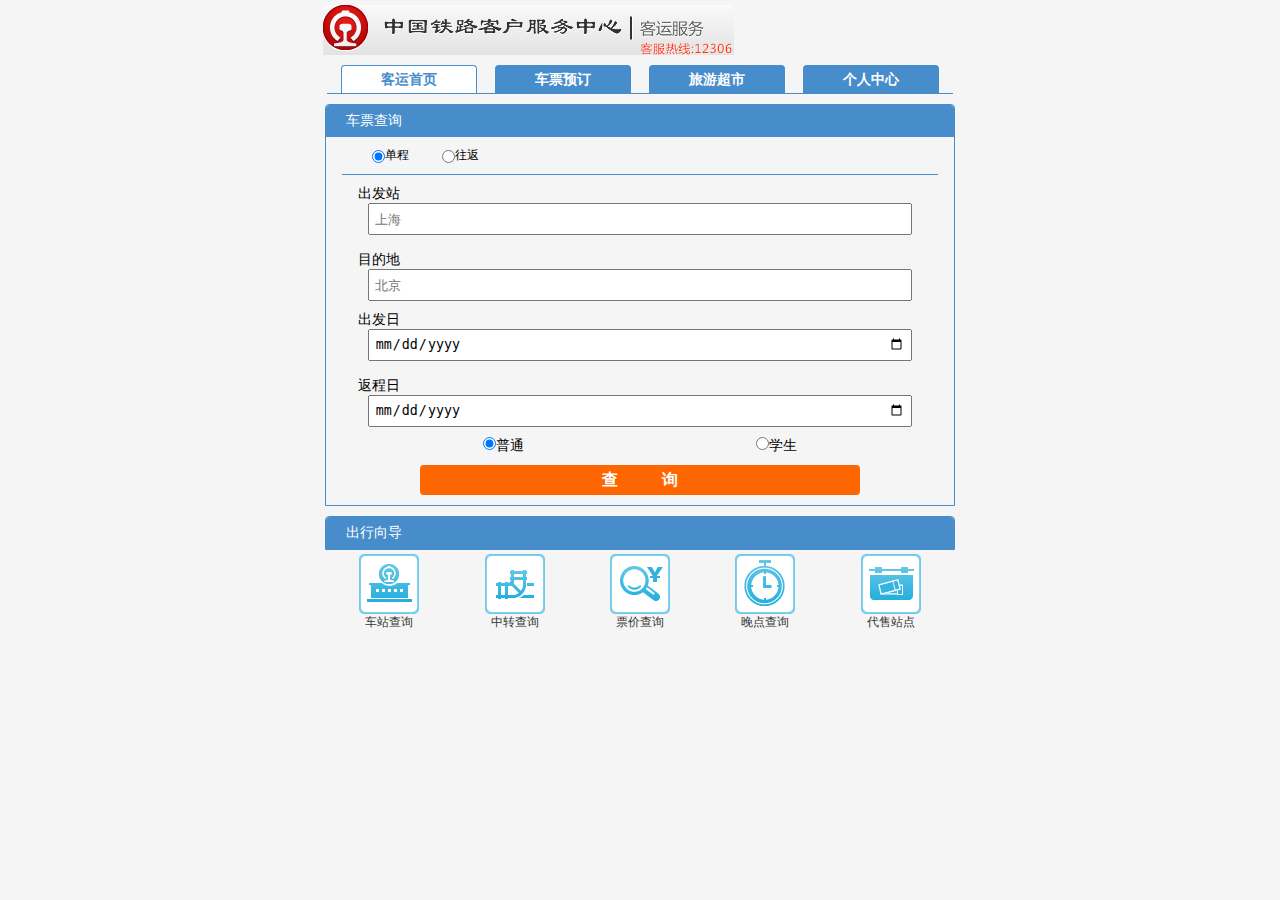
<file: index.html>
<!DOCTYPE html>
<html lang="en">
	<head>
		<meta charset="UTF-8">
		<link rel="stylesheet" href="css/index.css">
		<link rel="stylesheet" href="css/commo.css">
		<meta name="viewport" content="width=device-width,initial-scale=1.0,user-scalable=no">
		<title>12306首页</title>
	</head>
	<body>
		<h1 class="hide">12306首页</h1>
		<header>
			<img src="images/logo.png" alt="12306首页">
			<nav>
				<ul>
					<li class="active"><a href="index.html">客运首页</a></li>
					<li><a href="bookingTickets.html">车票预订</a></li>
					<li><a href="vacationMaket.html">旅游超市</a></li>
					<li><a href="myAccount.html">个人中心</a></li>
				</ul>
			</nav>
		</header>
		<!-- 车票查询 -->
		<section>
			<div class="tickets ticketsSearch">
				<h2>车票查询</h2>
				<form action="###">
					<div class="travelType">						
						<label><input type="radio" checked="checked">单程</label>
						<label><input type="radio">往返</label>						
					</div>
					<div class="travel travelStation">
						<label>出发站 <input type="text" placeholder="上海"></label><br/>
						<label>目的地 <input type="text" placeholder="北京"></label>
					</div>
					<div class="travel travelDate">
						<label>出发日 <input type="Date" placeholder=""></label><br/>
						<label>返程日 <input type="Date" placeholder=""></label>
					</div>
					<div class="custormType">
						<label><input type="radio" name="custormType" checked="checked">普通</label>
						<label class="right"><input type="radio" name="custormType">学生</label>
					</div>
					<p class="searchButton"><a href="###">查 询</a></p>
				</form>
			</div>
		</section>
		<!-- 出行向导 -->
		<section>
			<div class="tickets travelGuide">
				<h2>出行向导</h2>
				<a href="###">
					<figure>
						<img src="images/icons/stationFind.png" alt="车站查询">
						<figcaption>车站查询</figcaption>
					</figure>
				</a>
				<a href="###">
					<figure>
						<img src="images/icons/transferFind.png" alt="中转查询">
						<figcaption>中转查询</figcaption>
					</figure>
				</a>
				<a href="###">
					<figure>
						<img src="images/icons/priceFind.png" alt="票价查询">
						<figcaption>票价查询</figcaption>
					</figure>
				</a>
				<a href="###">
					<figure>
						<img src="images/icons/laterFind.png" alt="晚点查询">
						<figcaption>晚点查询</figcaption>
					</figure>
				</a>
				<a href="###">
					<figure>
						<img src="images/icons/proxyFind.png" alt="代售站点">
						<figcaption>代售站点</figcaption>
					</figure>
				</a>
			</div>
		</section>
	</body>
</html>
</file>
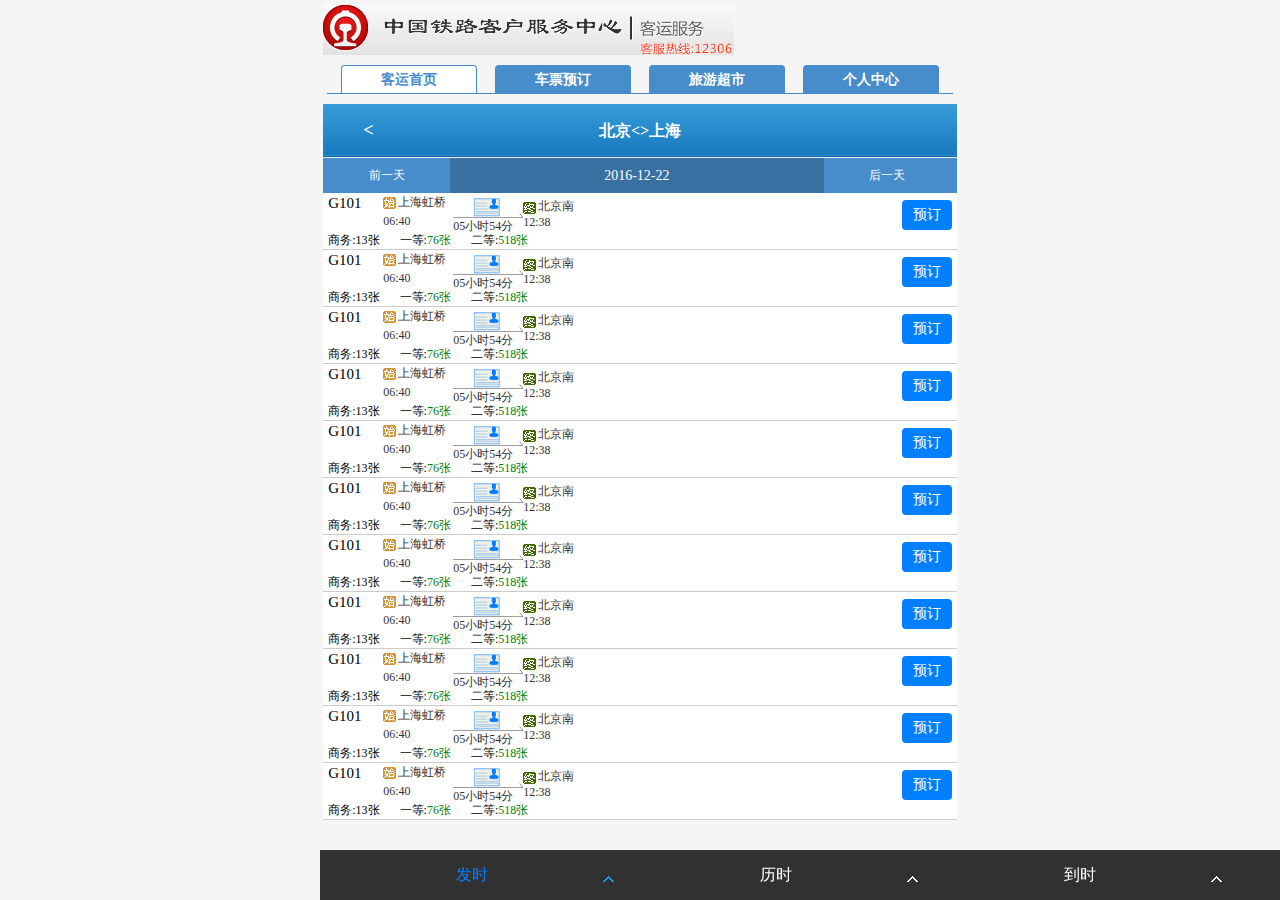
<file: bookingTickets.html>
<!DOCTYPE html>
<html lang="en">
<head>
	<meta charset="UTF-8">
	<meta name="viewport" content="width=device-width,initial-scale=1.0,user-scalable=no">
	<link rel="stylesheet" type="text/css" href="css/bookingTickets.css">
	<link rel="stylesheet" type="text/css" href="css/commo.css">
	<title>车票预订</title>
</head>
<body>
	<h1 class="hide">车票预订</h1>
		<header>
			<img src="images/logo.png" alt="12306首页">
			<nav>
				<ul>
					<li class="active"><a href="index.html">客运首页</a></li>
					<li><a href="bookingTickets.html">车票预订</a></li>
					<li><a href="vacationMaket.html">旅游超市</a></li>
					<li><a href="myAccount.html">个人中心</a></li>
				</ul>
			</nav>
		</header>
		<section>
			<div class="destination"><i>&lt;</i>北京<span>&lt;&gt;</span>上海</div>
			<div class="toDate"> 
				<a href="###"><span>前一天</span></a><p>2016-12-22</p><a href="###"><span>后一天</span></a>
			</div>
			<ul  >
				<li class="station">
					<div class="startStation">
						<abbr>G101</abbr> <i>上海虹桥<br><span>06:40</span></i>
						<img src="images/personal.jpg" alt="个人"><br><span class="time">05小时54分</span>
					</div>
					<div class="endStation">
						<i>北京南<br><span>12:38</span></i>
					</div>
					<a href="###">预订</a>
					<p><span>商务:13张</span><span>一等:<i>76张</i></span><span>二等:<i>518张</i></span></p>
				</li>
				<li class="station">
					<div class="startStation">
						<abbr>G101</abbr> <i>上海虹桥<br><span>06:40</span></i>
						<img src="images/personal.jpg" alt="个人"><br><span class="time">05小时54分</span>
					</div>
					<div class="endStation">
						<i>北京南<br><span>12:38</span></i>
					</div>
					<a href="###">预订</a>
					<p><span>商务:13张</span><span>一等:<i>76张</i></span><span>二等:<i>518张</i></span></p>
				</li>
				<li class="station">
					<div class="startStation">
						<abbr>G101</abbr> <i>上海虹桥<br><span>06:40</span></i>
						<img src="images/personal.jpg" alt="个人"><br><span class="time">05小时54分</span>
					</div>
					<div class="endStation">
						<i>北京南<br><span>12:38</span></i>
					</div>
					<a href="###">预订</a>
					<p><span>商务:13张</span><span>一等:<i>76张</i></span><span>二等:<i>518张</i></span></p>
				</li>
				<li class="station">
					<div class="startStation">
						<abbr>G101</abbr> <i>上海虹桥<br><span>06:40</span></i>
						<img src="images/personal.jpg" alt="个人"><br><span class="time">05小时54分</span>
					</div>
					<div class="endStation">
						<i>北京南<br><span>12:38</span></i>
					</div>
					<a href="###">预订</a>
					<p><span>商务:13张</span><span>一等:<i>76张</i></span><span>二等:<i>518张</i></span></p>
				</li>
				<li class="station">
					<div class="startStation">
						<abbr>G101</abbr> <i>上海虹桥<br><span>06:40</span></i>
						<img src="images/personal.jpg" alt="个人"><br><span class="time">05小时54分</span>
					</div>
					<div class="endStation">
						<i>北京南<br><span>12:38</span></i>
					</div>
					<a href="###">预订</a>
					<p><span>商务:13张</span><span>一等:<i>76张</i></span><span>二等:<i>518张</i></span></p>
				</li>
				<li class="station">
					<div class="startStation">
						<abbr>G101</abbr> <i>上海虹桥<br><span>06:40</span></i>
						<img src="images/personal.jpg" alt="个人"><br><span class="time">05小时54分</span>
					</div>
					<div class="endStation">
						<i>北京南<br><span>12:38</span></i>
					</div>
					<a href="###">预订</a>
					<p><span>商务:13张</span><span>一等:<i>76张</i></span><span>二等:<i>518张</i></span></p>
				</li>
				<li class="station">
					<div class="startStation">
						<abbr>G101</abbr> <i>上海虹桥<br><span>06:40</span></i>
						<img src="images/personal.jpg" alt="个人"><br><span class="time">05小时54分</span>
					</div>
					<div class="endStation">
						<i>北京南<br><span>12:38</span></i>
					</div>
					<a href="###">预订</a>
					<p><span>商务:13张</span><span>一等:<i>76张</i></span><span>二等:<i>518张</i></span></p>
				</li>
				<li class="station">
					<div class="startStation">
						<abbr>G101</abbr> <i>上海虹桥<br><span>06:40</span></i>
						<img src="images/personal.jpg" alt="个人"><br><span class="time">05小时54分</span>
					</div>
					<div class="endStation">
						<i>北京南<br><span>12:38</span></i>
					</div>
					<a href="###">预订</a>
					<p><span>商务:13张</span><span>一等:<i>76张</i></span><span>二等:<i>518张</i></span></p>
				</li>
				<li class="station">
					<div class="startStation">
						<abbr>G101</abbr> <i>上海虹桥<br><span>06:40</span></i>
						<img src="images/personal.jpg" alt="个人"><br><span class="time">05小时54分</span>
					</div>
					<div class="endStation">
						<i>北京南<br><span>12:38</span></i>
					</div>
					<a href="###">预订</a>
					<p><span>商务:13张</span><span>一等:<i>76张</i></span><span>二等:<i>518张</i></span></p>
				</li>
				<li class="station">
					<div class="startStation">
						<abbr>G101</abbr> <i>上海虹桥<br><span>06:40</span></i>
						<img src="images/personal.jpg" alt="个人"><br><span class="time">05小时54分</span>
					</div>
					<div class="endStation">
						<i>北京南<br><span>12:38</span></i>
					</div>
					<a href="###">预订</a>
					<p><span>商务:13张</span><span>一等:<i>76张</i></span><span>二等:<i>518张</i></span></p>
				</li>
				<li class="station">
					<div class="startStation">
						<abbr>G101</abbr> <i>上海虹桥<br><span>06:40</span></i>
						<img src="images/personal.jpg" alt="个人"><br><span class="time">05小时54分</span>
					</div>
					<div class="endStation">
						<i>北京南<br><span>12:38</span></i>
					</div>
					<a href="###">预订</a>
					<p><span>商务:13张</span><span>一等:<i>76张</i></span><span>二等:<i>518张</i></span></p>
				</li>
			</ul>
				<div class="fliter">
					<p><a href="###"><span class="active">发时<i></i></span></a><a href="###"><span>历时<i></i></span></a><a href="###"><span>到时<i></i></span></a><a href="###"><span>票价<i></i></span></a></p>
				</div>

			
		</section>
</body>
</html>
</file>
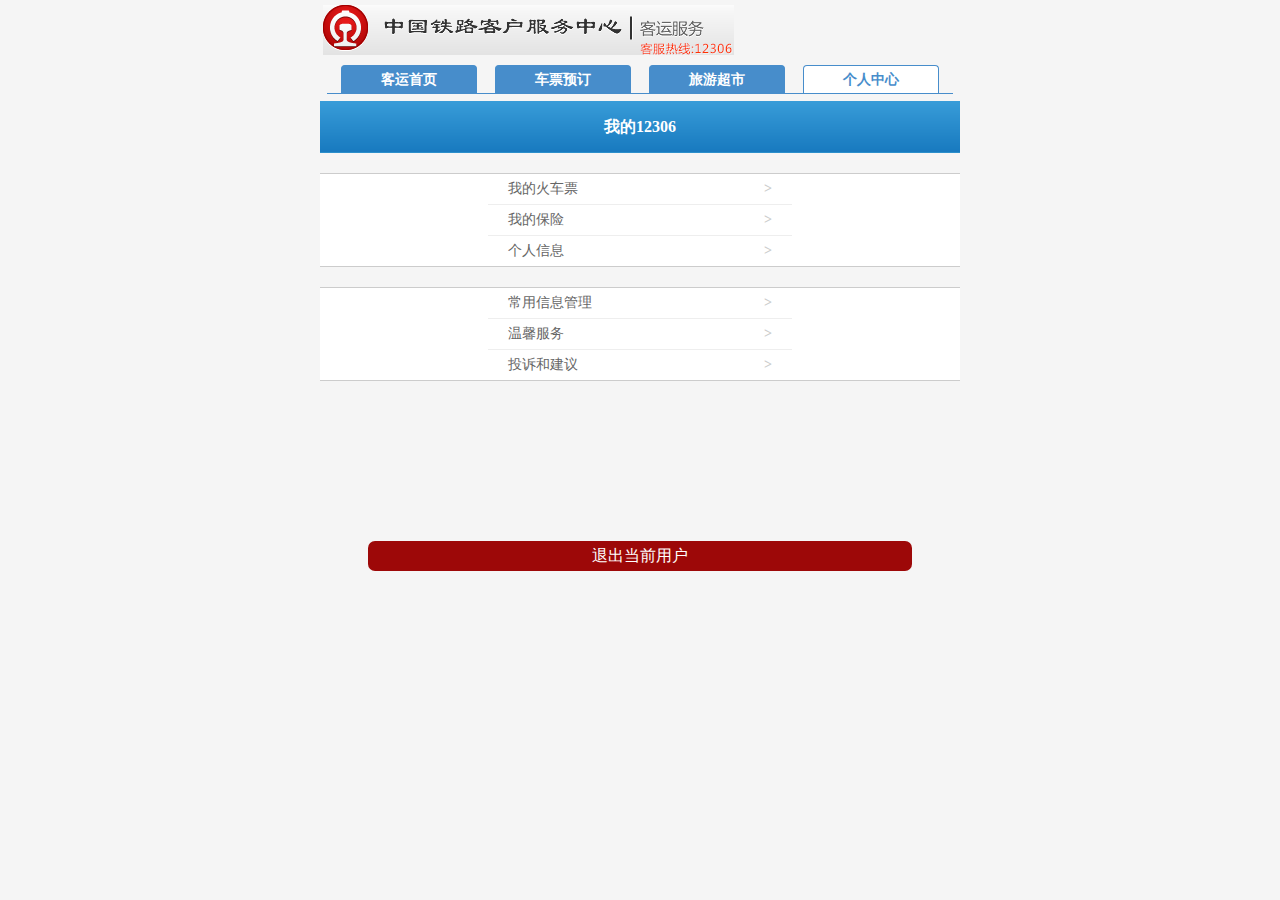
<file: myAccount.html>
<!DOCTYPE html>
<html lang="en">
	<head>
		<meta charset="UTF-8">
		<link rel="stylesheet" type="text/css" href="css/commo.css">
		<link rel="stylesheet" type="text/css" href="css/myAccount.css">
		<meta name="viewport" content="width=device-width,initial-scale=1.0,user-scalable=no">
		<title>个人首页</title>
	</head>
	<body>
		<h1 class="hide">个人首页</h1>
		<header>
			<img src="images/logo.png" alt="12306首页">
			<nav>
				<ul>
					<li><a href="index.html">客运首页</a></li>
					<li><a href="bookingTickets.html">车票预订</a></li>
					<li><a href="vacationMaket.html">旅游超市</a></li>
					<li class="active"><a href="myAccount.html">个人中心</a></li>
				</ul>
			</nav>
		</header>
		<section>
			<div class="mine">我的12306</div>
		</section>
		<section>
			<div class="account">
				<a class="accountMain" href="###">我的火车票<span>&gt;</span></a>
				<a class="accountMain" href="###">我的保险<span>&gt;</span></a>
				<a href="###">个人信息<span>&gt;</span></a>
			</div>
			<div class="account">
				<a class="accountMain" href="###">常用信息管理<span>&gt;</span></a>
				<a class="accountMain" href="###">温馨服务<span>&gt;</span></a>
				<a href="###">投诉和建议<span>&gt;</span></a>
			</div>
			<p class="exit">退出当前用户</p>
		</section>
	</body>
</html>
</file>
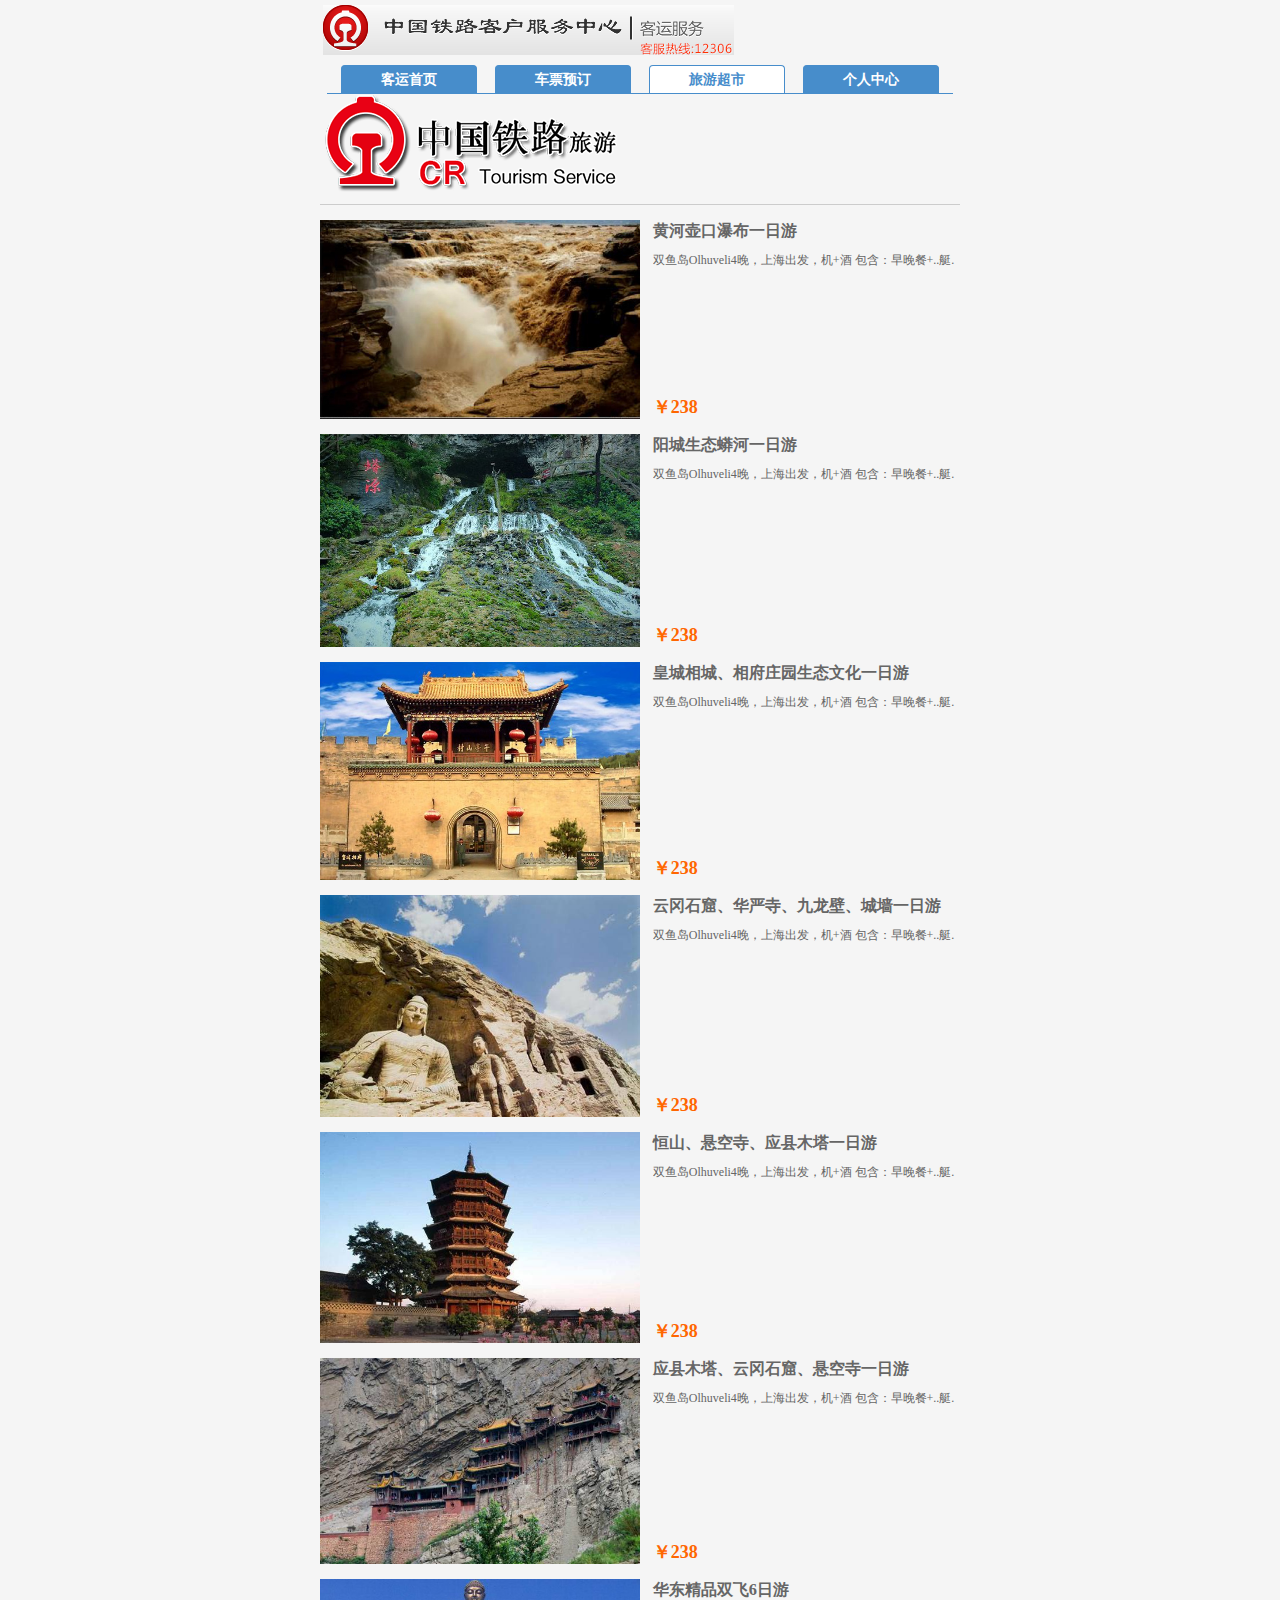
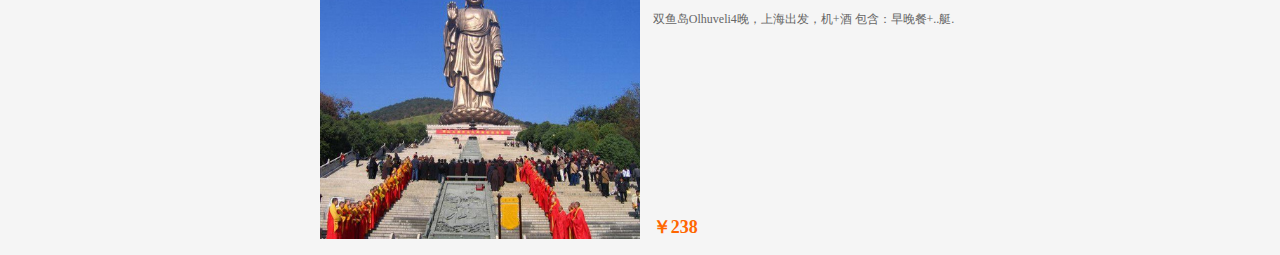
<file: vacationMaket.html>
<!DOCTYPE html>
<html lang="en">
<head>
	<meta charset="UTF-8">
	<meta name="viewport" content="width=device-width,initial-scale=1.0,user-scalable=no">
	<link rel="stylesheet" type="text/css" href="css/vacation.css">
	<link rel="stylesheet" type="text/css" href="css/commo.css">
	<title>旅游超市</title>
</head>
<body>
	<h1 class="hide">旅游超市</h1>
		<header>
			<img src="images/logo.png" alt="12306首页">
			<nav>
				<ul>
					<li><a href="index.html">客运首页</a></li>
					<li><a href="bookingTickets.html">车票预订</a></li>
					<li class="active"><a href="vacationMaket.html">旅游超市</a></li>
					<li><a href="myAccount.html">个人中心</a></li>
				</ul>
			</nav>
		</header>
		<div class="vacation"><img src="images/logo2.png" alt="中国铁路旅游"></div>
		<div class="viewSpot">
			<ul>
				<li class="viewName">
					<figure>
						<img src="images/waterfall.jpg" alt="黄河壶口瀑布一日游">
						<figcaption>
							<h3 class="title">黄河壶口瀑布一日游</h3>
							<p class="title_main">双鱼岛Olhuveli4晚，上海出发，机+酒 包含：早晚餐+..艇.</p>
							<p class="price">￥238</p>
						</figcaption>
					</figure>
				</li>
				<li class="viewName">
					<figure>
						<img src="images/manghe.jpg" alt="阳城生态蟒河一日游">
						<figcaption>
							<h3 class="title">阳城生态蟒河一日游</h3>
							<p class="title_main">双鱼岛Olhuveli4晚，上海出发，机+酒 包含：早晚餐+..艇.</p>
							<p class="price">￥238</p>
						</figcaption>
					</figure>
				</li>
				<li class="viewName">
					<figure>
						<img src="images/huangcheng.jpg" alt="皇城相城、相府庄园生态文化一日游">
						<figcaption>
							<h3 class="title">皇城相城、相府庄园生态文化一日游</h3>
							<p class="title_main">双鱼岛Olhuveli4晚，上海出发，机+酒 包含：早晚餐+..艇.</p>
							<p class="price">￥238</p>
						</figcaption>
					</figure>
				</li>
				<li class="viewName">
					<figure>
						<img src="images/shiku.jpg" alt="云冈石窟、华严寺、九龙壁、城墙一日游">
						<figcaption>
							<h3 class="title">云冈石窟、华严寺、九龙壁、城墙一日游</h3>
							<p class="title_main">双鱼岛Olhuveli4晚，上海出发，机+酒 包含：早晚餐+..艇.</p>
							<p class="price">￥238</p>
						</figcaption>
					</figure>
				</li>
				<li class="viewName">
					<figure>
						<img src="images/muta.jpg" alt="恒山、悬空寺、应县木塔一日游">
						<figcaption>
							<h3 class="title">恒山、悬空寺、应县木塔一日游</h3>
							<p class="title_main">双鱼岛Olhuveli4晚，上海出发，机+酒 包含：早晚餐+..艇.</p>
							<p class="price">￥238</p>
						</figcaption>
					</figure>
				</li>
				<li class="viewName">
					<figure>
						<img src="images/xuankongsi.jpg" alt="云冈石窟、华严寺、九龙壁、城墙一日游">
						<figcaption>
							<h3 class="title">应县木塔、云冈石窟、悬空寺一日游</h3>
							<p class="title_main">双鱼岛Olhuveli4晚，上海出发，机+酒 包含：早晚餐+..艇.</p>
							<p class="price">￥238</p>
						</figcaption>
					</figure>
				</li>
				<li class="viewName">
					<figure>
						<img src="images/huadong.jpg" alt="华东精品双飞6日游">
						<figcaption>
							<h3 class="title">华东精品双飞6日游</h3>
							<p class="title_main">双鱼岛Olhuveli4晚，上海出发，机+酒 包含：早晚餐+..艇.</p>
							<p class="price">￥238</p>
						</figcaption>
					</figure>
				</li>
			</ul>
		</div>
</body>
</html>
</file>
<file: css/index.css>
.tickets{
	border-radius:4px 4px 0 0;
	border:1px solid #478dcb;
	width:98%;
	margin:0.1rem auto 0;
}
.tickets h2{
	font-size:0.14rem;
	font-weight:normal;
	line-height:.32rem;
	border-radius:4px 4px 0 0;
	background: #478dcb;
	height:.32rem;
	text-indent: .2rem;
	color:white;
}
.ticketsSearch .travelType{
	font-size:.12rem;
	width:95%;
	margin:0 auto;
	padding:.1rem 0;
	border-bottom:1px solid #478dcb;
}
.ticketsSearch .travelType input{
	vertical-align: middle;
	margin-left: .3rem;
}
.ticketsSearch .travel{
	padding-top: .1rem;
}
.ticketsSearch .travel label{
	display: block;
	width: 90%;
	margin:0 auto;
}
.ticketsSearch .travel input{
	display:block;
	margin:0 auto;
	height:.18rem;
	padding:.05rem;
	width: 94%;
}
.ticketsSearch .custormType{
	width: 50%;
	margin:.1rem auto 0;
}
.ticketsSearch .custormType .right {
	float: right;
}
.ticketsSearch .searchButton{
	width: 70%;
	margin:.1rem auto;
	background: #f60;
	text-align: center;	
	font-weight: bold;
	height: .3rem;
	line-height: .3rem;
	border-radius: 4px;
	font-size: .16rem;
}
.ticketsSearch .searchButton a{
	color: white;
	display: block;
	text-indent: .2rem;
	letter-spacing: .2rem;
}
/*出行向导*/
.travelGuide figure{
	box-sizing: border-box;
	float:left;
	padding:.05rem;
	width:20%;
}
.travelGuide figure img{
	margin:0 auto;
}
.travelGuide figure figcaption{
	text-align: center;
	color:#333;
	font-size: .12rem;
}
</file>
<file: css/commo.css>
@charset 'utf-8';
*{margin:0;padding:0;}
html{font-size:625%;}
a{text-decoration: none;}
ul{list-style-type:none;}
i,em,address{font-style:normal;}
img{max-width:100%;display:block;}
.hide{display:none;}
body{
	background:#f5f5f5;
	margin:0 auto;
	max-width:6.4rem;
	font-size:0.14rem;
	font-family:'微软雅黑';
}
header{width:99%;margin:0 auto;}
header img{
	margin:.05rem 0 0.1rem 0;
}
header ul{
	margin:0 .04rem;
	height:.28rem;
	padding-left:.05rem;
	border-bottom:1px solid #478dcb;
}
header nav ul li {
	float:left;
	width:22%;
	text-align:center;
	border-radius:.04rem .04rem 0 0;
	border-width:1px 1px 0;
	border-style:solid;
	border-color:#478dcb;
	height:.28rem;
	background: #478dcb;
	line-height:.28rem;
	box-sizing: border-box;
	margin:0 1.4%;
	font-weight:bold;
	font-size:0.14rem;

}
header nav ul li a{
	color:white;
}
header nav ul li.active{
	background: white;
}
header nav ul li.active a{
	color:#478dcb;
}
</file>
<file: css/bookingTickets.css>
.destination{
	position:relative;
	width:99%;
	color:white;
	background:url(../images/bg_tlisthd.png) repeat-x;
	height:.53rem;
	line-height:.53rem;
	margin:.1rem auto 0;
	text-align:center;
	font-size:.16rem;
	font-weight:bold;
}
.destination i{
	position:absolute;
	left: .4rem;
	font-family:'宋体';
	font-size:.18rem;
	font-weight:bold;
}
.toDate{
	width:99%;
	height:.35rem;
	margin:0 auto;
	line-height:.35rem;
	background: #478dcb;
	text-align:center;
	border-top:1px solid #eee;
}
.toDate a{
	color:white;
}
.toDate span{
	float:left;
	width:20%;
	font-size:.12rem;

}
.toDate p{
	float:left;
	width:59%;
	background-color:rgba(0,0,0,.2);
	color:white;
}
ul{
	margin-bottom:.5rem;
}
li.station{
	width:99%;
	height:.56rem;
	position:relative;
	background: white;
	margin:0 auto;
	border-bottom:1px solid #ccc;
}
li.station span{
	font-size:.12rem;
}
li.station .startStation{
	font-size:.15rem;
}
li.station .startStation abbr{
	font-size:.15rem;
	position:absolute;
	top:.02rem;
	left:.05rem;
}
li.station .startStation i{
	position:absolute;
	left:.6rem;
	line-height:.19rem;
	color:#333;
	font-size:.12rem;
	background: url(../images/icon.png) no-repeat 0 -546px;
	text-indent:.15rem;
}
li.station .startStation img{
	width:70px;
	height:20px;
	display:block;
	position:absolute;
	top:.05rem;
	left:1.3rem;
}
li.station .startStation .time{
	position:absolute;
	top:.25rem;
	left:1.3rem;
	color:#333;
}
.station .endStation i{
	position:absolute;
	top:.05rem;
	left:2rem;
	font-size:.12rem;
	background: url(../images/icon.png) no-repeat 0 -496px;
	text-indent:.15rem;
	color:#333;
}
.station a{
	width:.5rem;
	height:.3rem;
	float:right;
	background: #0080ff;
	border-radius:4px;
	color:white;
	line-height: .3rem;
	text-align:center;
	margin:-.1rem 0.05rem 0 0;
}
.station p{
	position:absolute;
	bottom:.0rem;
	left:.05rem;
}
.station p span{
	margin-right:.2rem;
}
.station p span i{
	color:green;
}
.fliter p{
	position:fixed;
	bottom:0;
	width:99%;
	height:.5rem;
	line-height: .5rem;
	text-align:center;
	font-size:.16rem;
	margin:0 auto;
	background: rgba(0,0,0,0.8);
}

.fliter p span{
	display:block;
	width:24%;
	float:left;
	color:white;
	position:relative;
}
.fliter p span.active{
	color:#0080ff;
}
.fliter p span i{
	float:right;
	display:block;
	width:0.11rem;
	height:0.06rem;
	position:absolute;
	bottom:.18rem;
	right:.1rem;
	background: url(../images/navbar.png) no-repeat -8px -32px;
}
.fliter p span.active i{
	background: url(../images/navbar.png) no-repeat -8px -8px;
}
</file>
<file: css/myAccount.css>
.mine{
	width:100%;
	height:.52rem;
	text-align:center;
	line-height:.52rem;
	margin-top:.07rem;
	max-width:6.4rem;
	font-size:.16rem;
	font-weight:bold;
	color:white;
	background:url(../images/bg_tlisthd.png) repeat-x;
}
.account{
	width:100%;
	height:.92rem;
	margin-top:.2rem;
	border-top:1px solid #ccc;
	border-bottom:1px solid #ccc;
	background: white;
}
.account a{
	display:block;
	height:.3rem;
	line-height:.3rem;
	width:3.04rem;
	font-size:.14rem;
	margin:0 auto;
	color:#666;
	text-indent:.2rem;
	
}
.account a.accountMain{
	border-bottom:1px solid #eee;
}
.account span{
	float:right;
	font-family:'宋体';
	color:#ccc;
	font-weight:bold;
	margin-right:.2rem;
}
.exit{
	width:85%;
	height:.3rem;
	line-height:.3rem;
	text-align:center;
	font-size:.16rem;
	color:white;
	background: #9d0808;
	margin:1.6rem auto 0;
	border-radius:.07rem;
}
</file>
<file: css/vacation.css>
.vacation{
	padding-bottom:.1rem;
	border-bottom:.01rem solid #ccc;
}
.viewSpot{
	width:100%;
	
}
.viewName{
	max-width: 6.4rem;
	margin:0 auto;
	color:#666;

}
.viewName figure{
	margin-top:.15rem;
	position:relative;
}
.viewName figure:after{content:'.';visibility: hidden;height: 0px;clear: both;display: block;}
.viewName figure img{
	width:50%;
	float:left;
}
.viewSpot .viewName figcaption{
	width:48%;
	float:right;
}
.viewSpot .viewName figcaption p.title{
	border:none;
	font-size:.16rem;
	padding:0;
}
.viewSpot .viewName figcaption p.title_main{
	overflow: hidden;
	margin-top:.1rem;
	font-size:.12rem;
	height:.32rem;
	display: -webkit-box;
	-webkit-line-clamp:2;
	-webkit-box-orient:vertical;
}
.viewSpot .viewName figcaption p.price{
	color:#f60;
	font-size:.18rem;
	font-weight:700;
	position:absolute;
	bottom:0;
}
</file>
